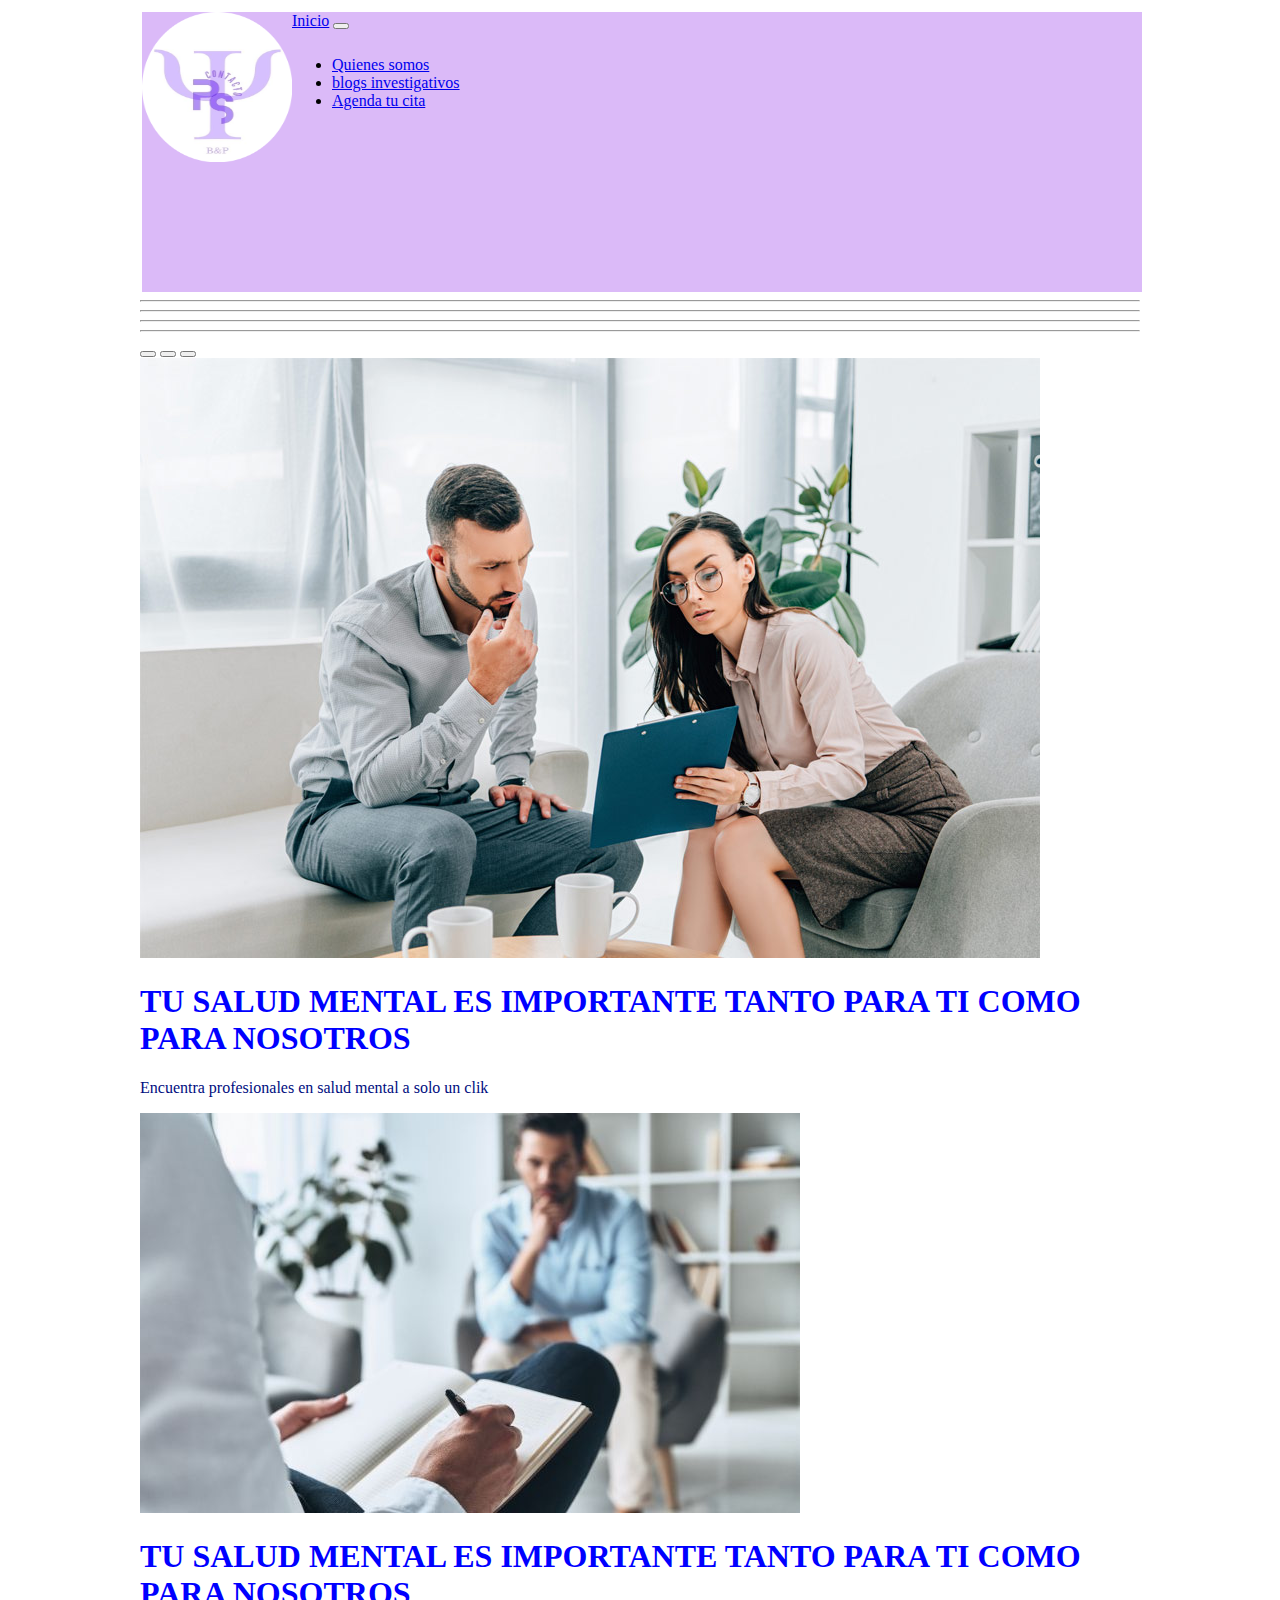
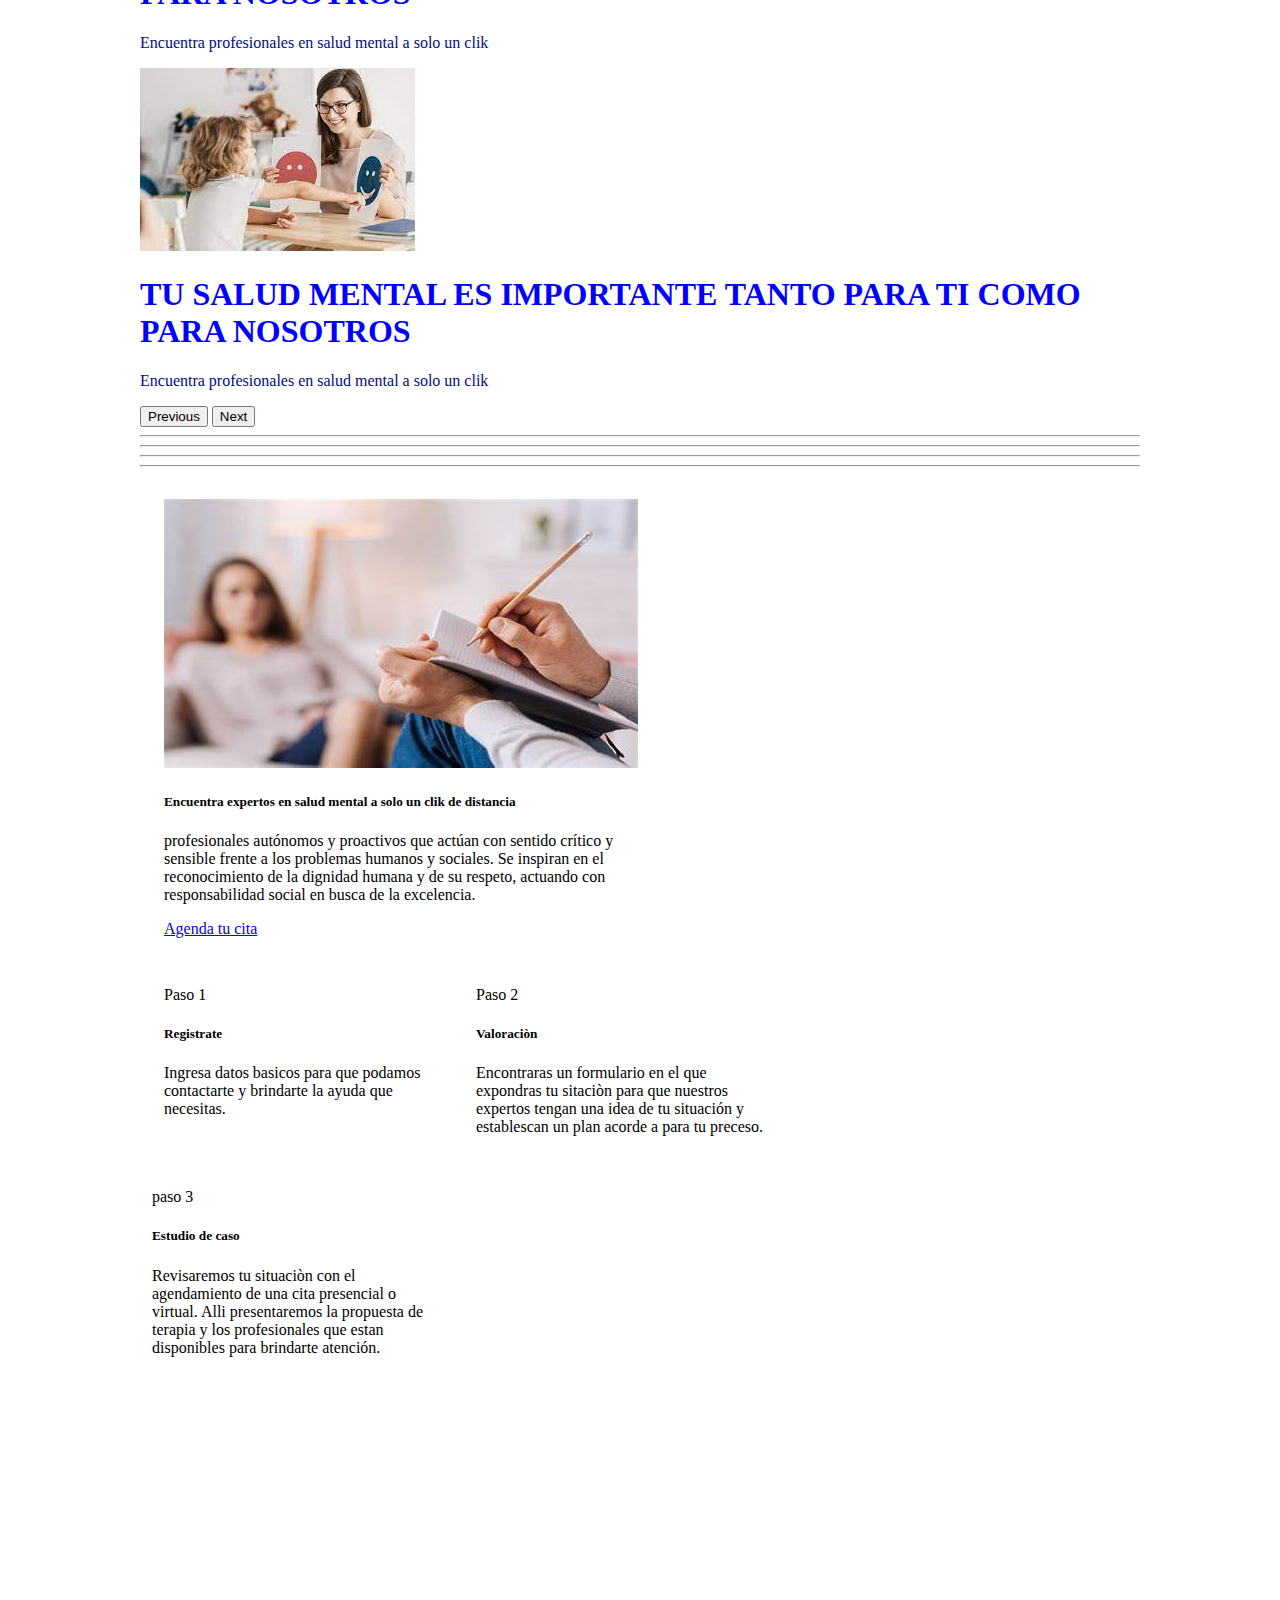
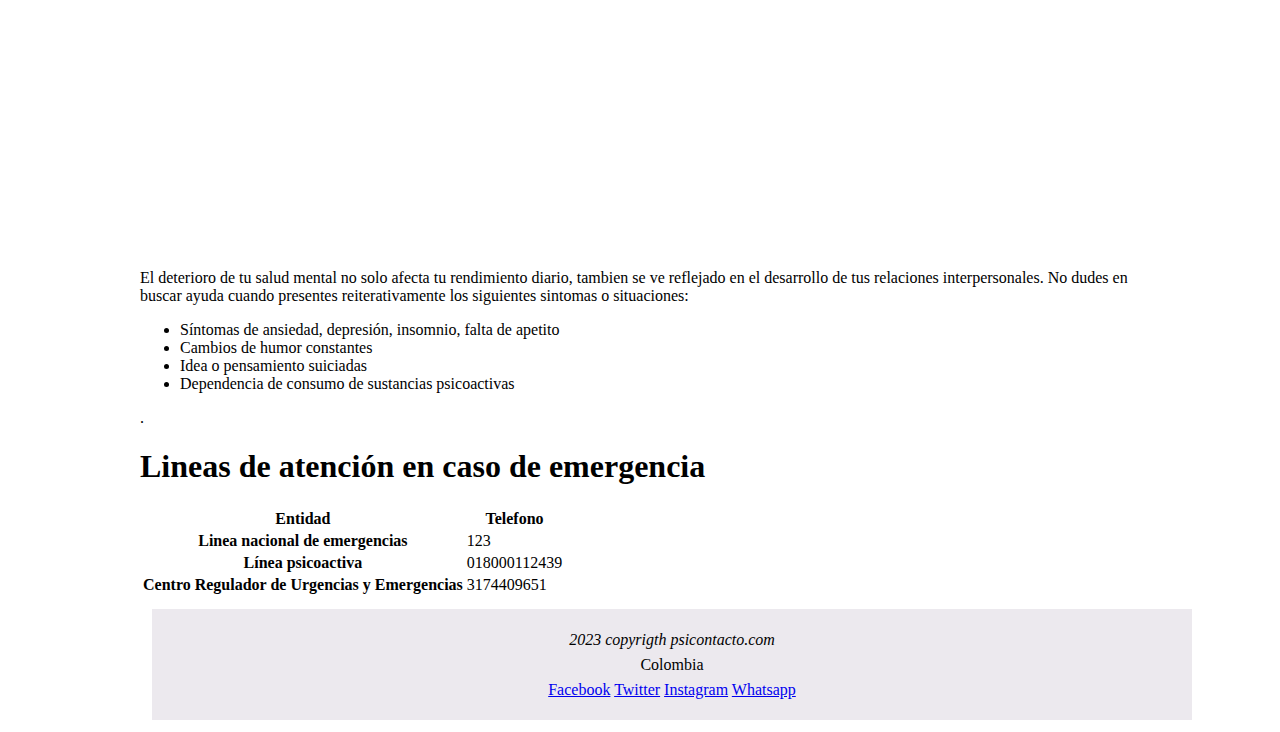
<file: index.html>
<!DOCTYPE html>
<html lang="en">

<head>
    <meta charset="UTF-8">
    <meta name="viewport" content="width=device-width, initial-scale=1.0">
    <link href="https://cdn.jsdelivr.net/npm/bootstrap@5.3.2/dist/css/bootstrap.min.css" rel="stylesheet"
        integrity="sha384-T3c6CoIi6uLrA9TneNEoa7RxnatzjcDSCmG1MXxSR1GAsXEV/Dwwykc2MPK8M2HN" crossorigin="anonymous">
    <link rel="stylesheet" href="estilos/style.css">
    <link rel="stylesheet" href="estilos/mq.css">
    <title>Psicontacto</title>
</head>
<body class="container-fluid">
    <header>
<nav class="navbar navbar-expand-lg bg-body-tertiary">
    <img class="logo" src="img/Logo-modified.png" alt="logo">
    <div class="container-fluid">
        <a class="navbar-brand" href="index.html">Inicio</a>
        <button class="navbar-toggler" type="button" data-bs-toggle="collapse" data-bs-target="#navbarNav"
            aria-controls="navbarNav" aria-expanded="false" aria-label="Toggle navigation">
            <span class="navbar-toggler-icon"></span>
        </button>
        <div class="collapse navbar-collapse" id="navbarNav">
            <ul class="navbar-nav">
                <li class="nav-item">
                    <a class="nav-link active" aria-current href="quienessomos.html">Quienes somos</a>
                </li>
                <li class="nav-item">
                    <a class="nav-link" aria-current href="blog.html">blogs investigativos</a>
                </li>

                <li class="nav-item">
                    <a class="nav-link" aria-current href="patients/add.php">Agenda tu cita</a>
                </li>
            </ul>
        </div>
    </div>
</nav>
</header>

<!-- contenido inforacion --> 
    <hr>

    <div class="text-success">
      <hr>
    </div>
    
    <hr class="border border-danger border-2 opacity-50">
    <hr class="border border-primary border-3 opacity-75">

    <div id="carouselExampleCaptions" class="carousel slide">
        <div class="carousel-indicators">
            <button type="button" data-bs-target="#carouselExampleCaptions" data-bs-slide-to="0" class="active"
                aria-current="true" aria-label="Slide 1"></button>
            <button type="button" data-bs-target="#carouselExampleCaptions" data-bs-slide-to="1"
                aria-label="Slide 2"></button>
            <button type="button" data-bs-target="#carouselExampleCaptions" data-bs-slide-to="2"
                aria-label="Slide 3"></button>
        </div>
        <div class="carousel-inner">
            <div class="carousel-item active">
                <img src="img/carrusel 1.jpeg" class="d-block w-100" alt="carrusel1">
                <div class="carousel-caption d-none d-md-block">
                    <h1>TU SALUD MENTAL ES IMPORTANTE TANTO PARA TI COMO PARA NOSOTROS</h1>
                    <p>Encuentra profesionales en salud mental a solo un clik</p>
                </div>
            </div>
            <div class="carousel-item">
                <img src="img/carrusel 2.jpeg" class="d-block w-100" alt="carrusel2">
                <div class="carousel-caption d-none d-md-block">
                    <h1>TU SALUD MENTAL ES IMPORTANTE TANTO PARA TI COMO PARA NOSOTROS</h1>
                    <p>Encuentra profesionales en salud mental a solo un clik</p>
                </div>
            </div>
            <div class="carousel-item">
                <img src="img/carrusel 3.jpeg" class="d-block w-100" alt="carousel3">
                <div class="carousel-caption d-none d-md-block">
                    <h1>TU SALUD MENTAL ES IMPORTANTE TANTO PARA TI COMO PARA NOSOTROS</h1>
                    <p>Encuentra profesionales en salud mental a solo un clik</p>

                </div>
            </div>
        </div>
        <button class="carousel-control-prev" type="button" data-bs-target="#carouselExampleCaptions"
            data-bs-slide="prev">
            <span class="carousel-control-prev-icon" aria-hidden="true"></span>
            <span class="visually-hidden">Previous</span>
        </button>
        <button class="carousel-control-next" type="button" data-bs-target="#carouselExampleCaptions"
            data-bs-slide="next">
            <span class="carousel-control-next-icon" aria-hidden="true"></span>
            <span class="visually-hidden">Next</span>
        </button>
    </div>

    <hr>

    <div class="text-success">
      <hr>
    </div>
    
    <hr class="border border-danger border-2 opacity-50">
    <hr class="border border-primary border-3 opacity-75">
    <!-- seccion 1 -->
    <div class="row">
        <div class="col-4">
            <section class="card">
                <div>
                <div class="card" style="width: 18rem;">
                    <img src="img/imagen 1.jpeg" class="card-img-top" alt="imagen1">
                    <div class="card-body">
                        <h5 class="card-title">Encuentra expertos en salud mental a solo un clik de distancia</h5>
                        <p class="card-text">profesionales autónomos y proactivos que actúan con sentido crítico y sensible
                            frente a
                            los problemas humanos y sociales. Se inspiran en el reconocimiento de la dignidad humana y de su
                            respeto, actuando con responsabilidad social en busca de la excelencia.</p>
                        <a href="./patients/add.php" class="btn btn-primary">Agenda tu cita</a>
                    </div>
                </div>
            </div>
            </section>
        </div>
        <div class="col-4">
  <!-- seccion 2 -->
  <section class="card">
    <div class="card text-bg-primary mb-3" style="max-width: 18rem;">
        <div class="card-header">Paso 1</div>
        <div class="card-body">
            <h5 class="card-title">Registrate</h5>
            <p class="card-text"> Ingresa datos basicos para que podamos contactarte y brindarte la ayuda que necesitas.</p>
        </div>
    </div>
    <div class="card text-bg-secondary mb-3" style="max-width: 18rem;">
        <div class="card-header"> Paso 2</div>
        <div class="card-body">
            <h5 class="card-title">Valoraciòn</h5>
            <p class="card-text">Encontraras un formulario en el que expondras tu sitaciòn para que nuestros expertos tengan una idea de tu situación y establescan un plan acorde a para tu preceso.</p>
        </div>
    </div>
    

        </div>

        <div class="col-4">
            <div class="card text-bg-success mb-3" style="max-width: 18rem;">
                <div class="card-header">paso 3</div>
                <div class="card-body">
                    <h5 class="card-title">Estudio de caso</h5>
                    <p class="card-text"> Revisaremos tu situaciòn con el agendamiento de una cita presencial o virtual.
                        Alli presentaremos la propuesta de terapia y los profesionales que estan disponibles para brindarte atención.
                    </p>
                </div>
            </div>
        </div>
    </div>
   

  
   
    <!-- seccion 3 -->
    <article class="container-fluid">
        <iframe width="853" height="480" src="https://www.youtube.com/embed/TK36Yj7XbUk" title="Comercial Salud Mental"
            frameborder="0"
            allow="accelerometer; autoplay; clipboard-write; encrypted-media; gyroscope; picture-in-picture; web-share"
            allowfullscreen></iframe>
    </article>
        <div class="textone" style="width: auto">
            El deterioro de tu salud mental no solo afecta tu rendimiento diario, tambien se ve reflejado
            en el desarrollo de tus relaciones interpersonales. No dudes en buscar ayuda cuando presentes
            reiterativamente los siguientes sintomas o situaciones:
            
            <ul>
                <li> Síntomas de ansiedad, depresión, insomnio, falta de apetito</li>
                <li> Cambios de humor constantes</li>
                <li> Idea o pensamiento suiciadas </li>
                <li> Dependencia de consumo de sustancias psicoactivas</li>
            </ul>
        </div>.
    

    <!-- seccion 4 -->
    <section>
        <h1>Lineas de atención en caso de emergencia</h1>
        <table class="table">
            <thead>
                <tr>
                    <th scope="col">Entidad</th>
                    <th scope="col">Telefono</th>
                </tr>
            </thead>
            <tbody>
                <tr>
                    <th scope="row">Linea nacional de emergencias</th>
                    <td>123</td>
                </tr>
                <tr>
                    <th scope="row">Línea psicoactiva</th>
                    <td>018000112439</td>
                </tr>
                <tr>
                    <th scope="row">Centro Regulador de Urgencias y Emergencias</th>
                    <td colspan="2"> 3174409651</td>
                </tr>

            </div>


        </div> 
            </body>
        </table>
    </section>
    <footer class="footer">
        <address>2023 copyrigth psicontacto.com </address>
        <div> Colombia</div>
        <div>
            <a href="#"> Facebook</a>
            <a href="#"> Twitter</a>
            <a href="#"> Instagram</a>
            <a href="#"> Whatsapp</a>
        </div>
    </footer>




    <script src="https://cdn.jsdelivr.net/npm/bootstrap@5.3.2/dist/js/bootstrap.bundle.min.js"
        integrity="sha384-C6RzsynM9kWDrMNeT87bh95OGNyZPhcTNXj1NW7RuBCsyN/o0jlpcV8Qyq46cDfL"
        crossorigin="anonymous"></script>
</body>
</header>
</html>
</file>
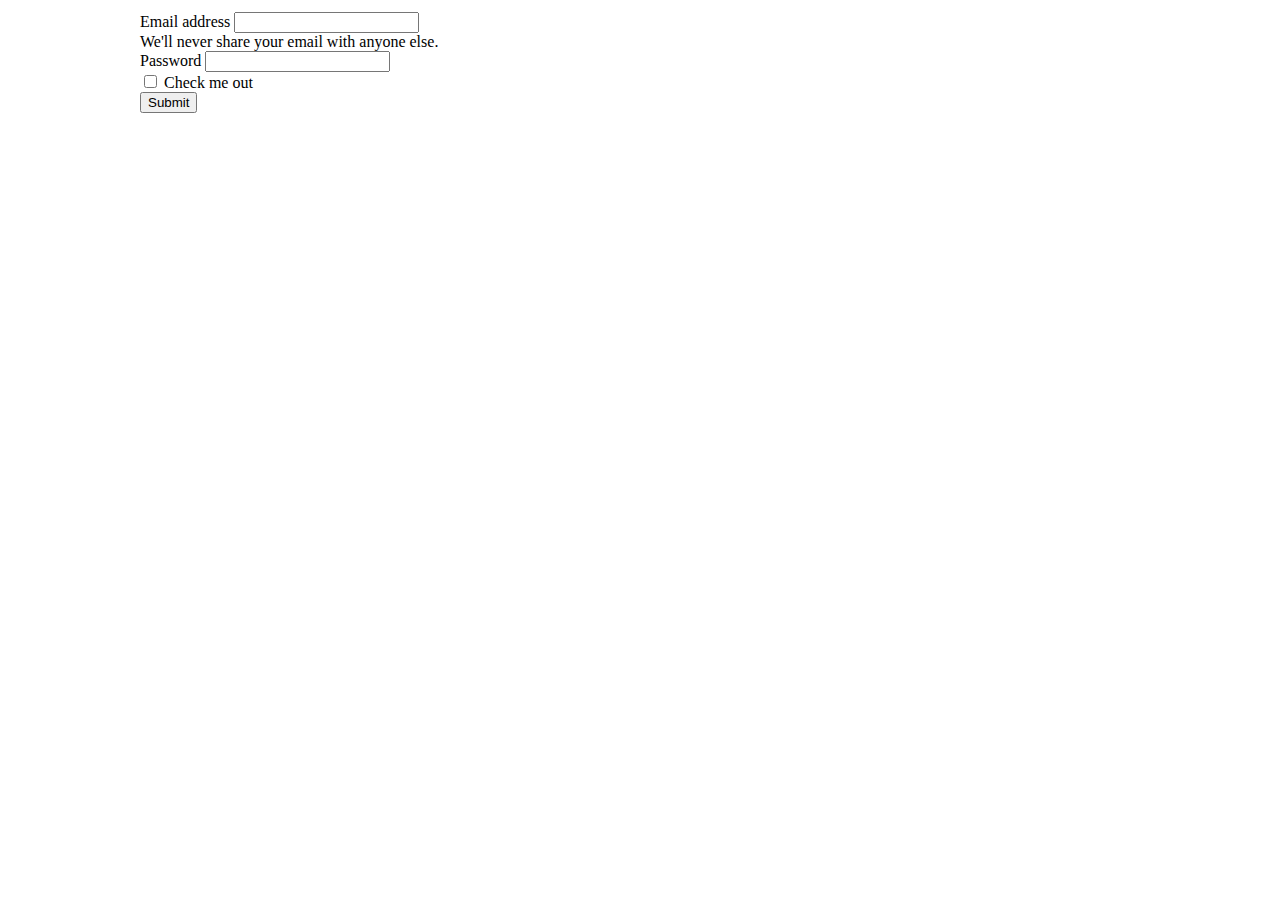
<file: admi.html>
<!DOCTYPE html>
<html lang="en">
<head>
    <meta charset="UTF-8">
    <meta name="viewport" content="width=device-width, initial-scale=1.0">
    <link href="https://cdn.jsdelivr.net/npm/bootstrap@5.3.2/dist/css/bootstrap.min.css" rel="stylesheet"
        integrity="sha384-T3c6CoIi6uLrA9TneNEoa7RxnatzjcDSCmG1MXxSR1GAsXEV/Dwwykc2MPK8M2HN" crossorigin="anonymous">
    <link rel="stylesheet" href="estilos/style.css">
    <link rel="stylesheet" href="estilos/mq.css">
    <title>Document</title>
</head>
<body>
    <form action="./patients/index.php">
        <div class="mb-3">
          <label for="exampleInputEmail1" class="form-label">Email address</label>
          <input type="email" class="form-control" id="exampleInputEmail1" aria-describedby="emailHelp">
          <div id="emailHelp" class="form-text">We'll never share your email with anyone else.</div>
        </div>
        <div class="mb-3">
          <label for="exampleInputPassword1" class="form-label">Password</label>
          <input type="password" class="form-control" id="exampleInputPassword1">
        </div>
        <div class="mb-3 form-check">
          <input type="checkbox" class="form-check-input" id="exampleCheck1">
          <label class="form-check-label" for="exampleCheck1">Check me out</label>
        </div>
        <button type="submit" class="btn btn-primary">Submit</button>
      </form>
</body>
</html>
</file>
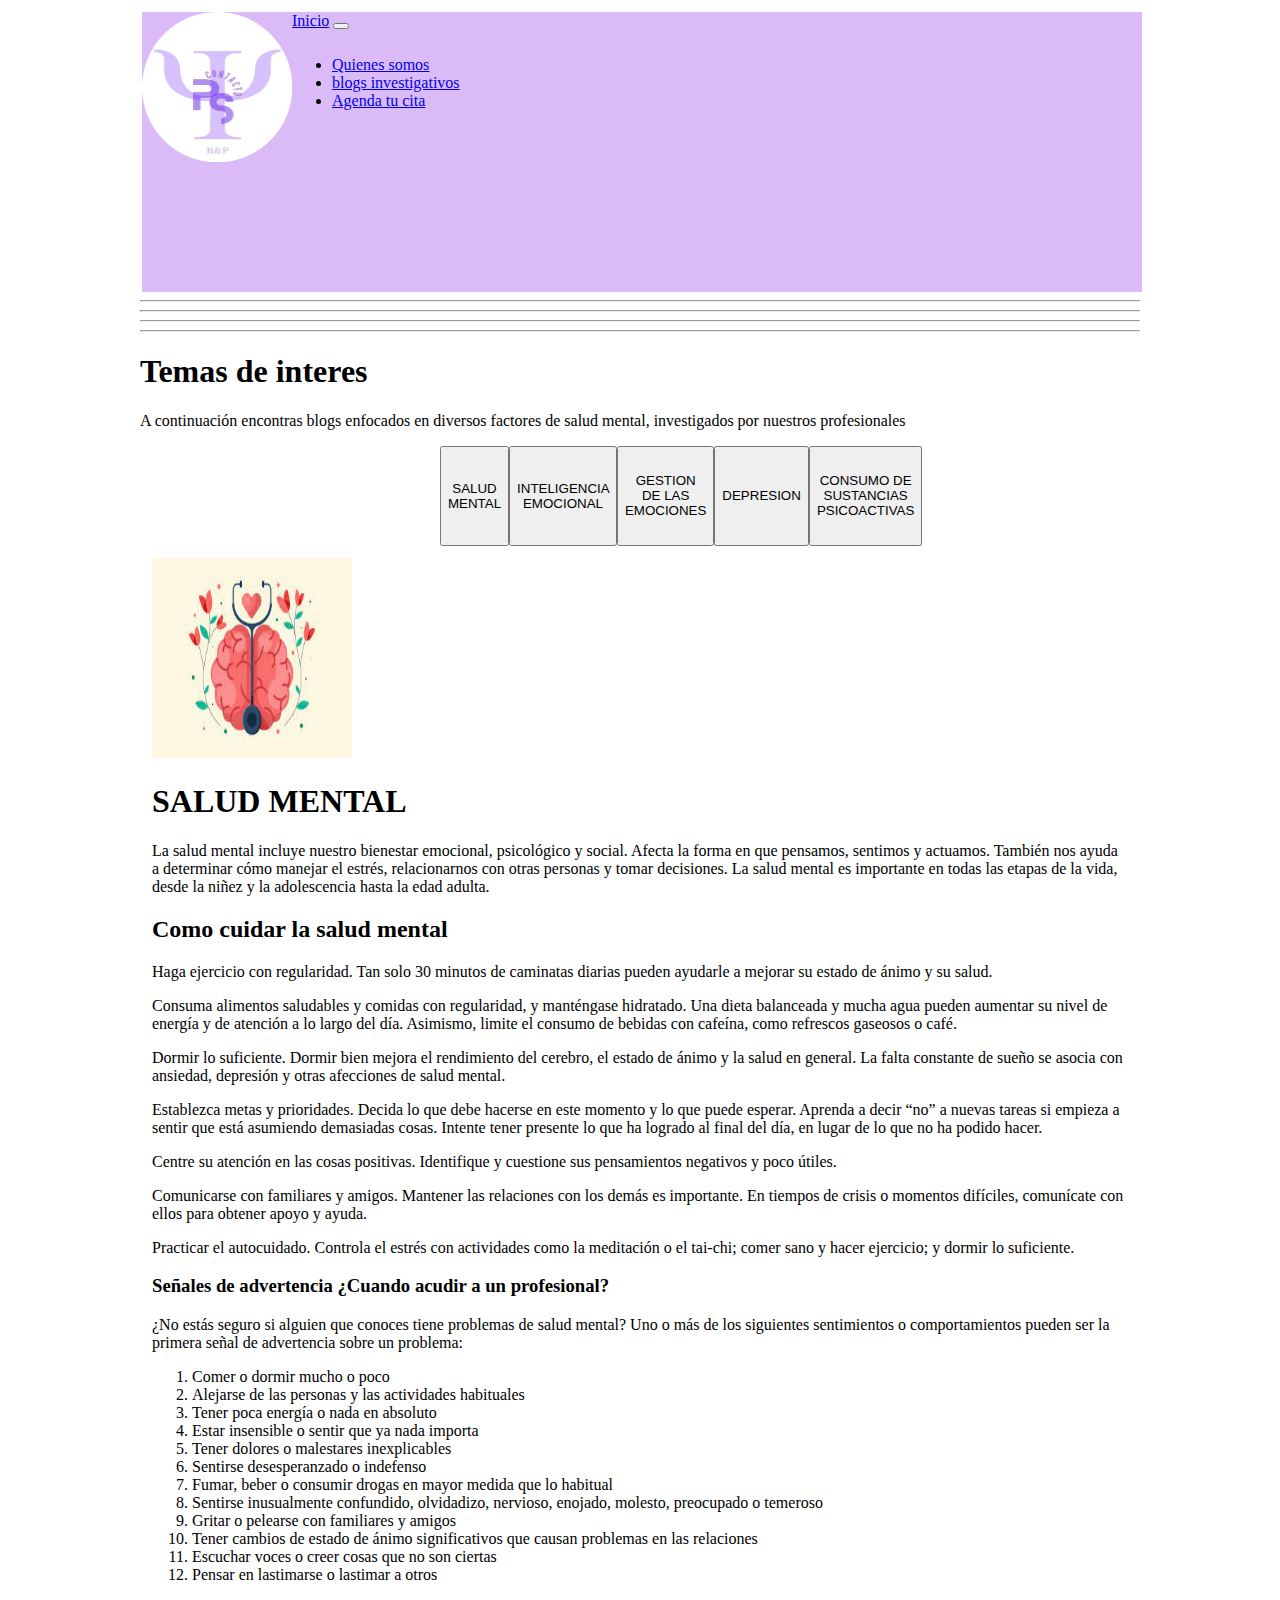
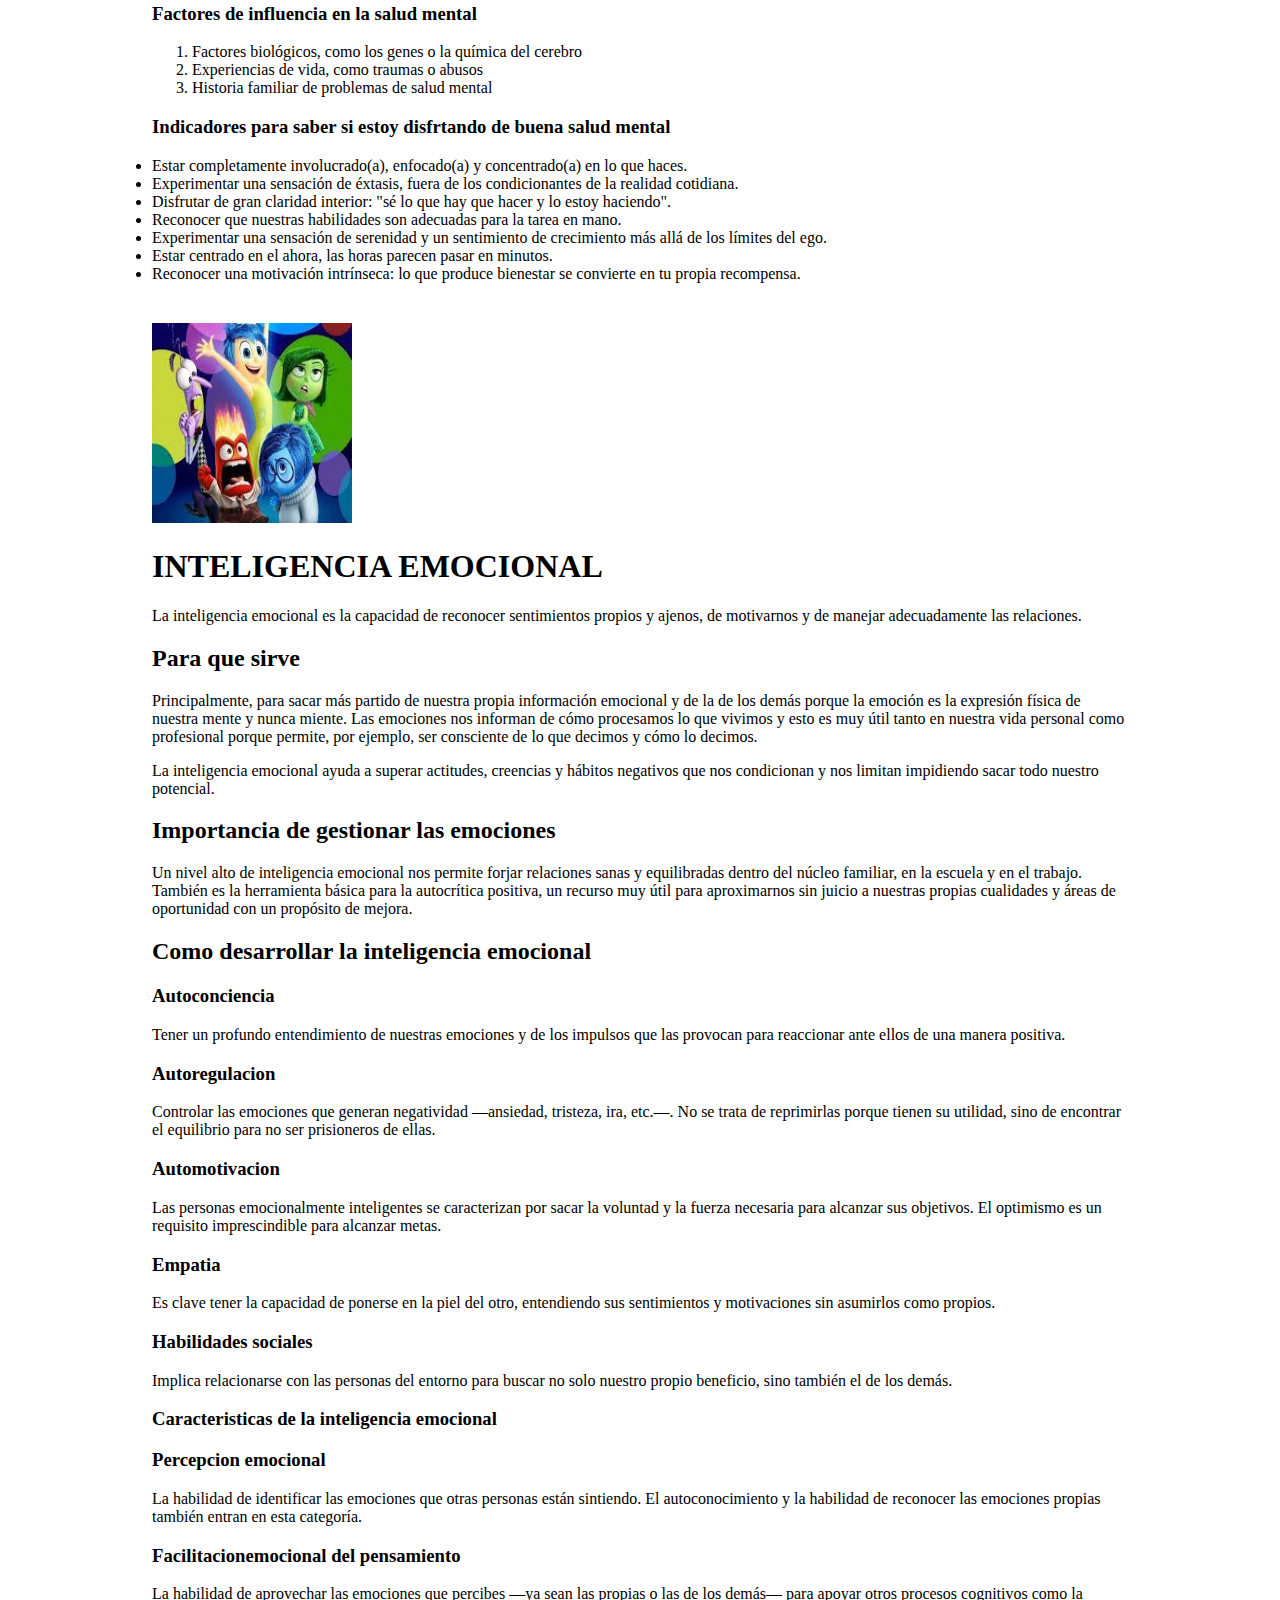
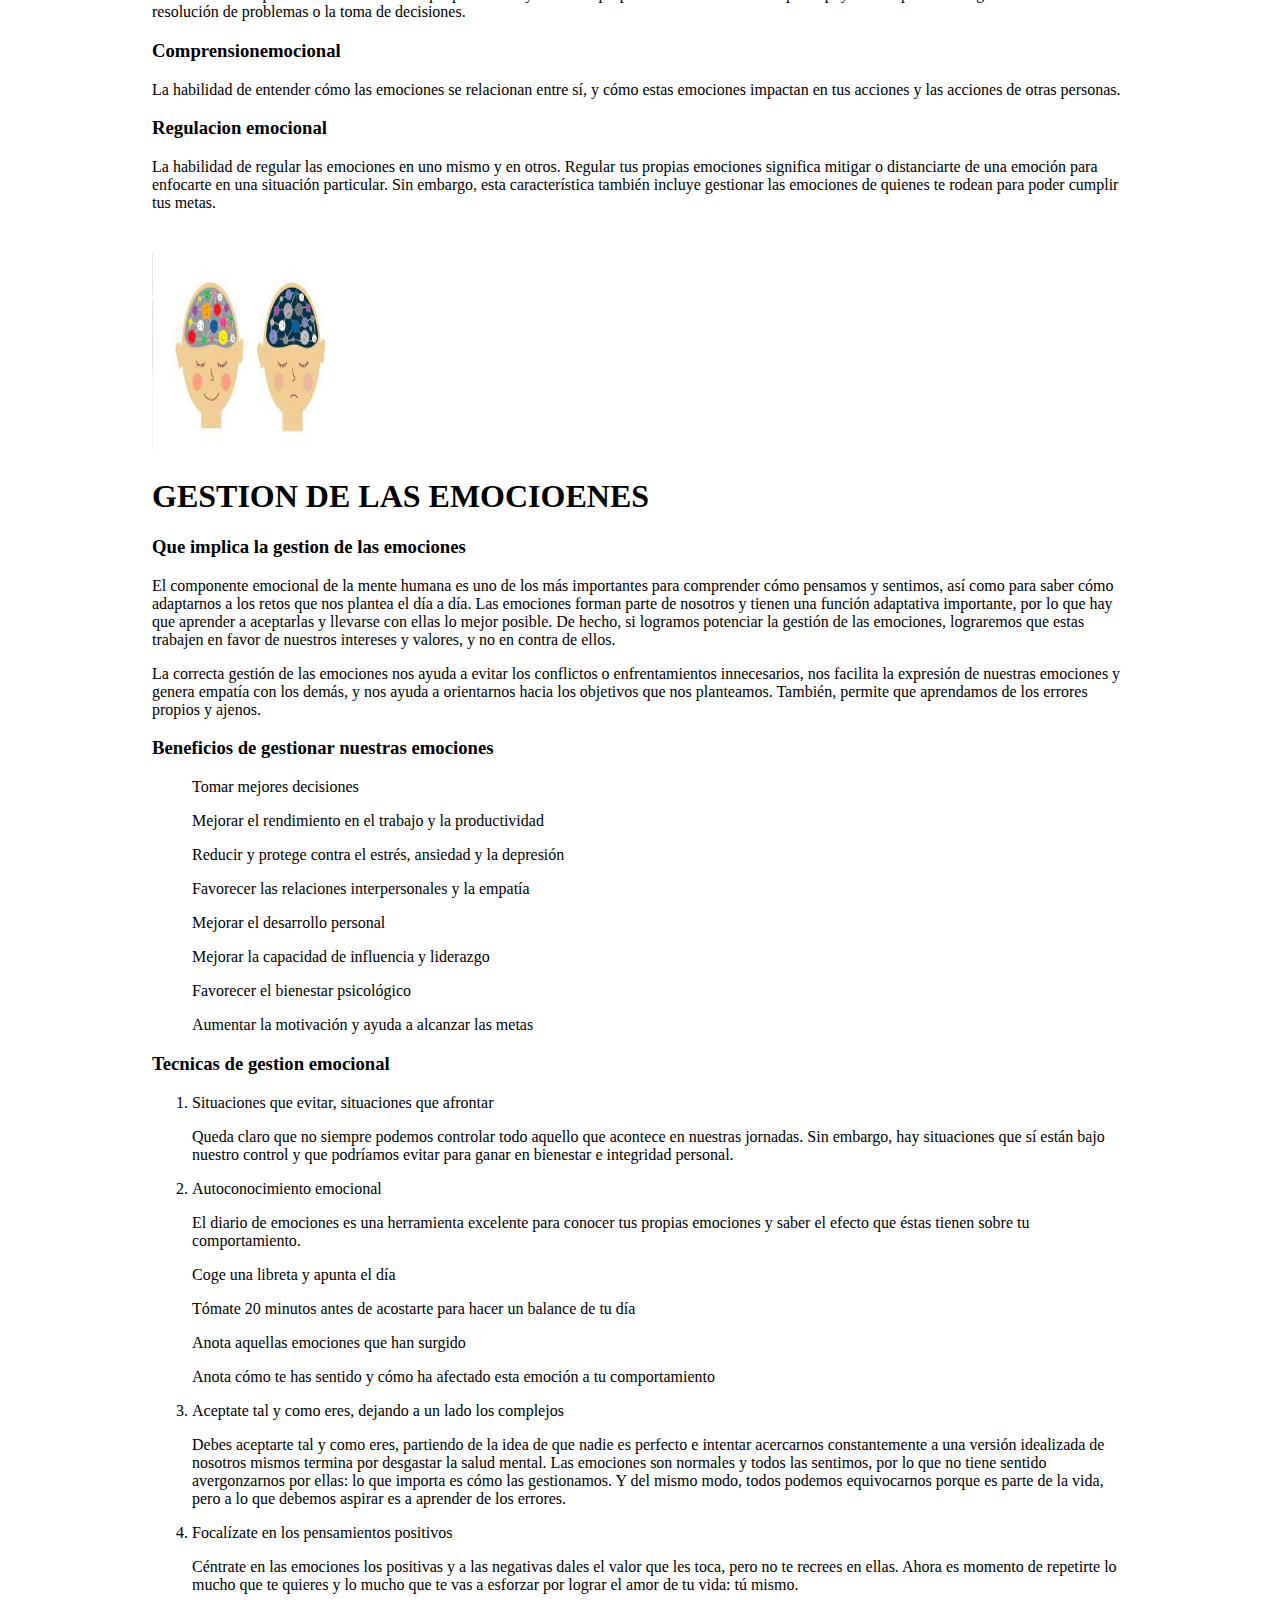
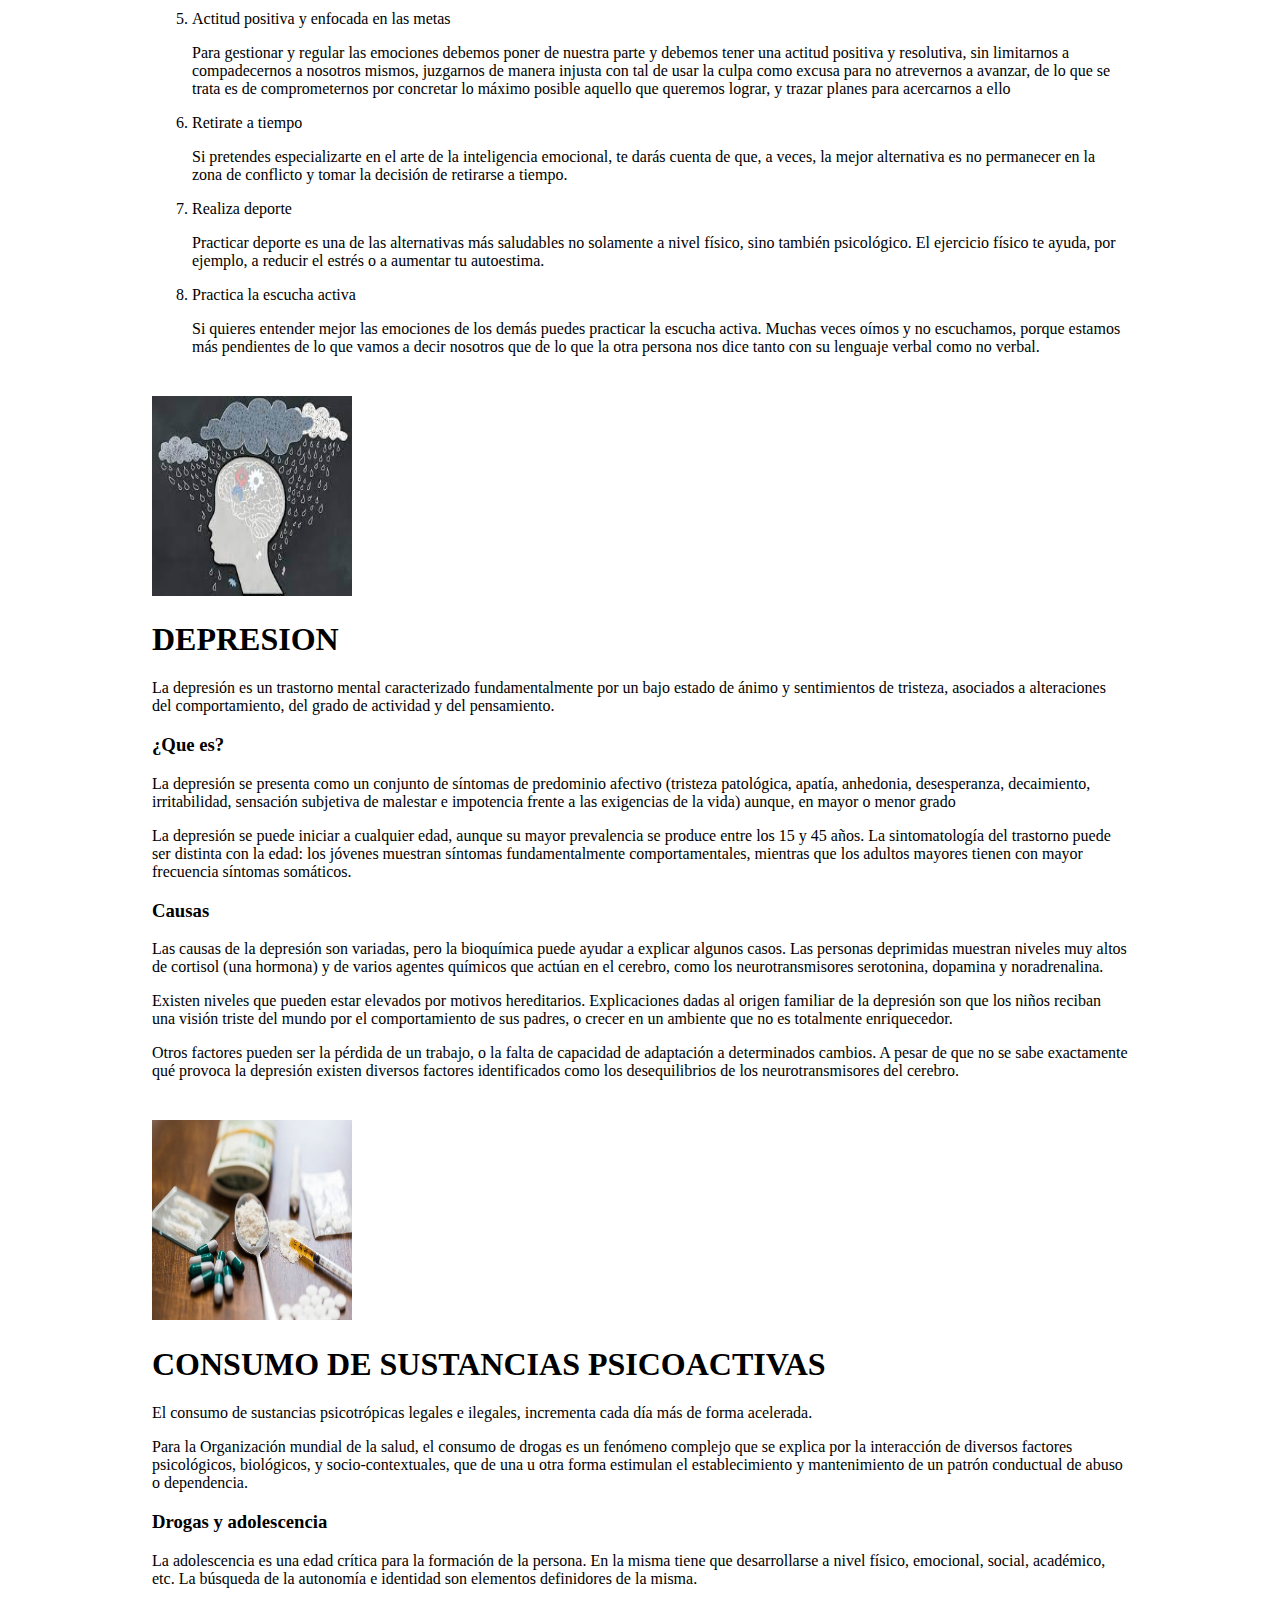
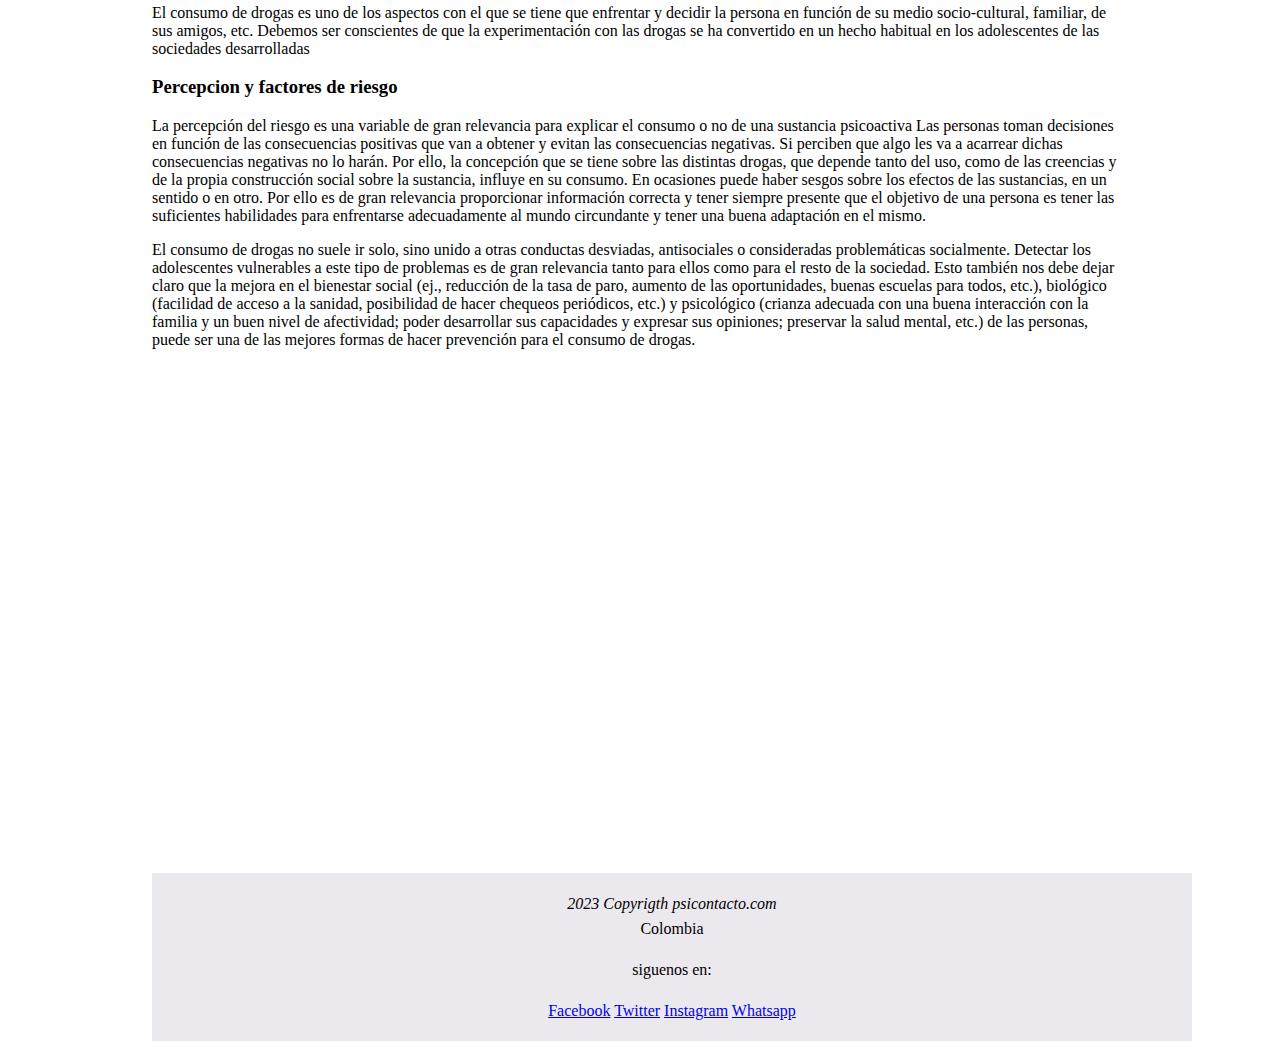
<file: blog.html>
<!DOCTYPE html>
<html lang="en">

<head>
    <meta charset="UTF-8">
    <meta name="viewport" content="width=device-width, initial-scale=1.0">
    <link href="https://cdn.jsdelivr.net/npm/bootstrap@5.3.2/dist/css/bootstrap.min.css" rel="stylesheet"
        integrity="sha384-T3c6CoIi6uLrA9TneNEoa7RxnatzjcDSCmG1MXxSR1GAsXEV/Dwwykc2MPK8M2HN" crossorigin="anonymous">
    <link rel="stylesheet" href="estilos/style.css">
    <link rel="stylesheet" href="estilos/mq.css">
    <title>Psicontacto</title>

</head>
<nav class="navbar navbar-expand-lg bg-body-tertiary">
    <img class="logo" src="img/Logo-modified.png" alt="logo">
    <div class="container-fluid">
        <a class="navbar-brand" href="index.html">Inicio</a>
        <button class="navbar-toggler" type="button" data-bs-toggle="collapse" data-bs-target="#navbarNav"
            aria-controls="navbarNav" aria-expanded="false" aria-label="Toggle navigation">
            <span class="navbar-toggler-icon"></span>
        </button>
        <div class="collapse navbar-collapse" id="navbarNav">
            <ul class="navbar-nav">
                <li class="nav-item">
                    <a class="nav-link active" aria-current="" href="quienessomos.html">Quienes somos</a>
                </li>
                <li class="nav-item">
                    <a class="nav-link" aria-current href="blog.html">blogs investigativos</a>
                </li>
                <li class="nav-item">
                    <a class="nav-link" aria-current href="./patients/add.php">Agenda tu cita</a>
                </li>

            </ul>
        </div>
    </div>
</nav>

<body>

    <hr>

    <div class="text-success">
        <hr>
    </div>

    <hr class="border border-danger border-2 opacity-50">
    <hr class="border border-primary border-3 opacity-75">

    <!-- contenido -->


    <h1 class="titulo">Temas de interes</h1>

    <p>A continuación encontras blogs enfocados en diversos factores de salud mental, investigados por nuestros profesionales</p>

    <div>
        <section class="botones">
            <button type="button" class="btn btn-danger">SALUD MENTAL</button>
            <button type="button" class="btn btn-secondary">INTELIGENCIA EMOCIONAL</button>
            <button type="button" class="btn btn-warning">GESTION DE LAS EMOCIONES</button>
            <button type="button" class="btn btn-info">DEPRESION</button>
            <button type="button" class="btn btn-primary">CONSUMO DE SUSTANCIAS PSICOACTIVAS</button>
    </div>

    <div>
        <article>
            <div class="card text-bg-primary mb-3" style="max-width: 1320px;">
                <img src="img/laSaludMental.jpeg" width="200px" height="200px" alt="">
                <div class="card-header">
                    <h1>SALUD MENTAL</h1>
                </div>
                <div class="card-body">
                    <p class="card-text">
                    <p>La salud mental incluye nuestro bienestar emocional, psicológico y social. Afecta la forma en que
                        pensamos,
                        sentimos y actuamos. También nos ayuda a determinar cómo manejar el estrés, relacionarnos con
                        otras personas
                        y tomar decisiones. La salud mental es importante en todas las etapas de la vida, desde la niñez
                        y la
                        adolescencia hasta la edad
                        adulta.</p>
                    <h2>Como cuidar la salud mental</h2>
                    <p>Haga ejercicio con regularidad. Tan solo 30 minutos de caminatas diarias pueden ayudarle a
                        mejorar su estado
                        de ánimo y su salud.</p>

                    <p>Consuma alimentos saludables y comidas con regularidad, y manténgase hidratado. Una dieta
                        balanceada y mucha
                        agua pueden aumentar su nivel de energía y de atención a lo largo del día. Asimismo, limite el
                        consumo de
                        bebidas con cafeína, como refrescos gaseosos o café.</p>

                    <p>Dormir lo suficiente. Dormir bien mejora el rendimiento del cerebro, el estado de ánimo y la
                        salud en
                        general. La falta constante de sueño se asocia con ansiedad, depresión y otras afecciones de
                        salud mental.
                    </p>

                    <P>Establezca metas y prioridades. Decida lo que debe hacerse en este momento y lo que puede
                        esperar. Aprenda a
                        decir “no” a nuevas tareas si empieza a sentir que está asumiendo demasiadas cosas. Intente
                        tener presente
                        lo que ha logrado al final del día, en lugar de lo que no ha podido hacer.</P>

                    <p>Centre su atención en las cosas positivas. Identifique y cuestione sus pensamientos negativos y
                        poco útiles.
                    </p>

                    <p>Comunicarse con familiares y amigos. Mantener las relaciones con los demás es importante. En
                        tiempos de
                        crisis o momentos difíciles, comunícate con ellos para obtener apoyo y ayuda.</p>

                    <P>Practicar el autocuidado. Controla el estrés con actividades como la meditación o el tai-chi;
                        comer sano y
                        hacer ejercicio; y dormir lo suficiente.</P>

                    <H3>Señales de advertencia ¿Cuando acudir a un profesional?</H3>
                    <p>¿No estás seguro si alguien que conoces tiene problemas de salud mental? Uno o más de los
                        siguientes
                        sentimientos o comportamientos pueden ser la primera señal de advertencia sobre un problema:</p>

                    <ol>
                        <li>Comer o dormir mucho o poco</li>
                        <li>Alejarse de las personas y las actividades habituales</li>
                        <li>Tener poca energía o nada en absoluto</li>
                        <li>Estar insensible o sentir que ya nada importa</li>
                        <li>Tener dolores o malestares inexplicables</li>
                        <li>Sentirse desesperanzado o indefenso</li>
                        <li>Fumar, beber o consumir drogas en mayor medida que lo habitual</li>
                        <li>Sentirse inusualmente confundido, olvidadizo, nervioso, enojado, molesto, preocupado o
                            temeroso</li>
                        <li>Gritar o pelearse con familiares y amigos</li>
                        <li>Tener cambios de estado de ánimo significativos que causan problemas en las relaciones</li>
                        <li>Escuchar voces o creer cosas que no son ciertas</li>
                        <li>Pensar en lastimarse o lastimar a otros</li>
                    </ol>

                    <h3>Factores de influencia en la salud mental</h3>
                    <ol>
                        <li>Factores biológicos, como los genes o la química del cerebro</li>
                        <li>Experiencias de vida, como traumas o abusos</li>
                        <li>Historia familiar de problemas de salud mental</li>
                    </ol>

                    <H3>Indicadores para saber si estoy disfrtando de buena salud mental</H3>
                    <li>Estar completamente involucrado(a), enfocado(a) y concentrado(a) en lo que haces.</li>
                    <li>Experimentar una sensación de éxtasis, fuera de los condicionantes de la realidad cotidiana.
                    </li>
                    <li>Disfrutar de gran claridad interior: "sé lo que hay que hacer y lo estoy haciendo".</li>
                    <li>Reconocer que nuestras habilidades son adecuadas para la tarea en mano.</li>
                    <li>Experimentar una sensación de serenidad y un sentimiento de crecimiento más allá de los límites
                        del ego.
                    </li>
                    <li>Estar centrado en el ahora, las horas parecen pasar en minutos.</li>
                    <li>Reconocer una motivación intrínseca: lo que produce bienestar se convierte en tu propia
                        recompensa.</li>
                    </p>
                </div>
            </div>

        </article>
    </div>


    <div>
        <article>
            <div class="card text-bg-primary mb-3" style="max-width: 1320px;">
                <img src="img/inteligenciaEmocional.jpeg"width="200px" height="200px" alt="">
                <div class="card-header">
                    <h1>INTELIGENCIA EMOCIONAL</h1>
                </div>
                <div class="card-body">
                    <p class="card-text">
                    <p>La inteligencia emocional es la capacidad de reconocer sentimientos propios y ajenos, de
                        motivarnos y de
                        manejar adecuadamente las relaciones.</p>
                    <h2>Para que sirve</h2>
                    <p>Principalmente, para sacar más partido de nuestra propia información emocional y de la de los
                        demás porque la
                        emoción es la expresión física de nuestra mente y nunca miente. Las emociones nos informan de
                        cómo
                        procesamos lo que vivimos y esto es muy útil tanto en nuestra vida personal como profesional
                        porque permite,
                        por ejemplo, ser consciente de lo que decimos y cómo lo decimos.</p>

                    <p>La inteligencia emocional ayuda a superar actitudes, creencias y hábitos negativos que nos
                        condicionan y nos
                        limitan impidiendo sacar todo nuestro potencial.</p>

                    <H2>Importancia de gestionar las emociones</H2>
                    <p>Un nivel alto de inteligencia emocional nos permite forjar relaciones sanas y equilibradas dentro
                        del núcleo
                        familiar, en la escuela y en el trabajo. También es la herramienta básica para la autocrítica
                        positiva, un
                        recurso muy útil para aproximarnos sin juicio a nuestras propias cualidades y áreas de
                        oportunidad con un
                        propósito de mejora.</p>

                    <h2>Como desarrollar la inteligencia emocional</h2>
                    <h3>Autoconciencia</h3>
                    <p>Tener un profundo entendimiento de nuestras emociones y de los impulsos que las provocan para
                        reaccionar ante
                        ellos de una manera positiva.</p>

                    <h3>Autoregulacion</h3>
                    <p>Controlar las emociones que generan negatividad —ansiedad, tristeza, ira, etc.—. No se trata de
                        reprimirlas
                        porque tienen su utilidad, sino de encontrar el equilibrio para no ser prisioneros de ellas.</p>

                    <h3>Automotivacion</h3>
                    <p>Las personas emocionalmente inteligentes se caracterizan por sacar la voluntad y la fuerza
                        necesaria para
                        alcanzar sus objetivos. El optimismo es un requisito imprescindible para alcanzar metas.</p>

                    <h3>Empatia</h3>
                    <p>Es clave tener la capacidad de ponerse en la piel del otro, entendiendo sus sentimientos y
                        motivaciones sin
                        asumirlos como propios.</p>

                    <h3>Habilidades sociales</h3>
                    <p>Implica relacionarse con las personas del entorno para buscar no solo nuestro propio beneficio,
                        sino también
                        el de los demás.</p>

                    <h3>Caracteristicas de la inteligencia emocional</h3>
                    <h3>Percepcion emocional</h3>
                    <p>La habilidad de identificar las emociones que otras personas están sintiendo. El autoconocimiento
                        y la
                        habilidad de reconocer las emociones propias también entran en esta categoría. </p>
                    <h3>Facilitacionemocional del pensamiento</h3>
                    <p>La habilidad de aprovechar las emociones que percibes —ya sean las propias o las de los demás—
                        para apoyar
                        otros procesos cognitivos como la resolución de problemas o la toma de decisiones.</p>

                    <h3>Comprensionemocional</h3>
                    <p>La habilidad de entender cómo las emociones se relacionan entre sí, y cómo estas emociones
                        impactan en tus
                        acciones y las acciones de otras personas.</p>

                    <h3>Regulacion emocional</h3>
                    <p>La habilidad de regular las emociones en uno mismo y en otros. Regular tus propias emociones
                        significa
                        mitigar o distanciarte de una emoción para enfocarte en una situación particular. Sin embargo,
                        esta
                        característica también incluye gestionar las emociones de quienes te rodean para poder cumplir
                        tus metas.
                    </p>
                </div>
            </div>

        </article>
    </div>


    <div>
        <article>
            <div class="card text-bg-primary mb-3" style="max-width: 1320px;">
                <img src="img/gestionDeEmociones.jpeg" width="200px" height="200px"alt="">
                <div class="card-header">
                    <h1>GESTION DE LAS EMOCIOENES</h1>
                </div>
                <div class="card-body">
                    <p class="card-text">
                    <h3>Que implica la gestion de las emociones</h3>
                    <p>El componente emocional de la mente humana es uno de los más importantes para comprender cómo
                        pensamos y
                        sentimos, así como para saber cómo adaptarnos a los retos que nos plantea el día a día. Las
                        emociones forman
                        parte de nosotros y tienen una función adaptativa importante, por lo que hay que aprender a
                        aceptarlas y
                        llevarse con ellas lo mejor posible. De hecho, si logramos potenciar la gestión de las
                        emociones, lograremos
                        que estas trabajen en favor de nuestros intereses y valores, y no en contra de ellos.</p>

                    <p>La correcta gestión de las emociones nos ayuda a evitar los conflictos o enfrentamientos
                        innecesarios, nos
                        facilita la expresión de nuestras emociones y genera empatía con los demás, y nos ayuda a
                        orientarnos hacia
                        los objetivos que nos planteamos. También, permite que aprendamos de los errores propios y
                        ajenos.</p>

                    <h3>Beneficios de gestionar nuestras emociones</h3>

                    <ol>
                        <p>Tomar mejores decisiones</p>
                        <p>Mejorar el rendimiento en el trabajo y la productividad</p>
                        <p>Reducir y protege contra el estrés, ansiedad y la depresión</p>
                        <p>Favorecer las relaciones interpersonales y la empatía</p>
                        <p>Mejorar el desarrollo personal</p>
                        <p>Mejorar la capacidad de influencia y liderazgo</p>
                        <p>Favorecer el bienestar psicológico</p>
                        <p>Aumentar la motivación y ayuda a alcanzar las metas</p>
                    </ol>

                    <h3>Tecnicas de gestion emocional</h3>
                    <div>
                        <ol>
                            <li>Situaciones que evitar, situaciones que afrontar</li>
                            <P>Queda claro que no siempre podemos controlar todo aquello que acontece en nuestras
                                jornadas. Sin
                                embargo, hay situaciones que sí están bajo nuestro control y que podríamos evitar para
                                ganar en
                                bienestar e integridad personal.</P>

                            <li>Autoconocimiento emocional</li>
                            <p>El diario de emociones es una herramienta excelente para conocer tus propias emociones y
                                saber el
                                efecto que éstas tienen sobre tu comportamiento. </p>

                            <p>Coge una libreta y apunta el día</p>
                            <p>Tómate 20 minutos antes de acostarte para hacer un balance de tu día</p>
                            <p>Anota aquellas emociones que han surgido</p>
                            <p>Anota cómo te has sentido y cómo ha afectado esta emoción a tu comportamiento</p>

                            <li>Aceptate tal y como eres, dejando a un lado los complejos</li>
                            <p>Debes aceptarte tal y como eres, partiendo de la idea de que nadie es perfecto e intentar
                                acercarnos
                                constantemente a una versión idealizada de nosotros mismos termina por desgastar la
                                salud mental.
                                Las emociones son normales y todos las sentimos, por lo que no tiene sentido
                                avergonzarnos por
                                ellas: lo que importa es cómo las gestionamos. Y del mismo modo, todos podemos
                                equivocarnos porque
                                es parte de la vida, pero a lo que debemos aspirar es a aprender de los errores.</p>

                            <li>Focalízate en los pensamientos positivos</li>
                            <p> Céntrate en las emociones los positivas y a las negativas dales el valor que les toca,
                                pero no te
                                recrees en ellas. Ahora es momento de repetirte lo mucho que te quieres y lo mucho que
                                te vas a
                                esforzar por lograr el amor de tu vida: tú mismo.</p>

                            <li>Actitud positiva y enfocada en las metas</li>
                            <p>Para gestionar y regular las emociones debemos poner de nuestra parte y debemos tener una
                                actitud
                                positiva y resolutiva, sin limitarnos a compadecernos a nosotros mismos, juzgarnos de
                                manera injusta
                                con tal de usar la culpa como excusa para no atrevernos a avanzar, de lo que se trata es
                                de
                                comprometernos por concretar lo máximo posible aquello que queremos lograr, y trazar
                                planes para
                                acercarnos a ello</p>

                            <li>Retirate a tiempo</li>
                            <p>Si pretendes especializarte en el arte de la inteligencia emocional, te darás cuenta de
                                que, a veces,
                                la mejor alternativa es no permanecer en la zona de conflicto y tomar la decisión de
                                retirarse a
                                tiempo. </p>

                            <li>Realiza deporte</li>
                            <p>Practicar deporte es una de las alternativas más saludables no solamente a nivel físico,
                                sino también
                                psicológico. El ejercicio físico te ayuda, por ejemplo, a reducir el estrés o a aumentar
                                tu
                                autoestima.</p>

                            <li>Practica la escucha activa</li>
                            <p>Si quieres entender mejor las emociones de los demás puedes practicar la escucha activa.
                                Muchas veces
                                oímos y no escuchamos, porque estamos más pendientes de lo que vamos a decir nosotros
                                que de lo que
                                la otra persona nos dice tanto con su lenguaje verbal como no verbal. </p>
                    </div>
                </div>

        </article>
    </div>

    <div>
        <article>
            <div class="card text-bg-primary mb-3" style="max-width: 1320px;" >
                <img src="img/depresion.jpeg"width="200px" height="200px" alt="">
                <div class="card-header">
                    <h1>DEPRESION</h1>
                </div>
                <div class="card-body">
                    <p class="card-text">
                    <p>La depresión es un trastorno mental caracterizado fundamentalmente por un bajo estado de ánimo y
                        sentimientos
                        de tristeza, asociados a alteraciones del comportamiento, del grado de actividad y del
                        pensamiento.</p>

                    <h3>¿Que es?</h3>
                    <p>La depresión se presenta como un conjunto de síntomas de predominio afectivo (tristeza
                        patológica, apatía,
                        anhedonia, desesperanza, decaimiento, irritabilidad, sensación subjetiva de malestar e
                        impotencia frente a
                        las exigencias de la vida) aunque, en mayor o menor grado</p>

                    <p>La depresión se puede iniciar a cualquier edad, aunque su mayor prevalencia se produce entre los
                        15 y 45
                        años. La sintomatología del trastorno puede ser distinta con la edad: los jóvenes muestran
                        síntomas
                        fundamentalmente comportamentales, mientras que los adultos mayores tienen con mayor frecuencia
                        síntomas
                        somáticos.</p>

                    <H3>Causas</H3>

                    <p>Las causas de la depresión son variadas, pero la bioquímica puede ayudar a explicar algunos
                        casos. Las
                        personas deprimidas muestran niveles muy altos de cortisol (una hormona) y de varios agentes
                        químicos que
                        actúan en el cerebro, como los neurotransmisores serotonina, dopamina y noradrenalina.</p>

                    <p>Existen niveles que pueden estar elevados por motivos hereditarios. Explicaciones dadas al origen
                        familiar de
                        la
                        depresión son que los niños reciban una visión triste del mundo por el comportamiento de sus
                        padres, o
                        crecer en un ambiente que no es totalmente enriquecedor.</p>

                    <p>Otros factores pueden ser la pérdida de un trabajo, o la falta de capacidad de adaptación a
                        determinados
                        cambios. A pesar de que no se sabe exactamente qué provoca la depresión existen diversos
                        factores
                        identificados como los desequilibrios de los neurotransmisores del cerebro.</p>
                </div>
            </div>

        </article>
    </div>


    <div>
        <article>
            <div class="card text-bg-primary mb-3" style="max-width: 1320px;">
                <img src="img/consumo desustancias.jpeg"width="200px" height="200px" alt="">
                <div class="card-header">
                    <h1>CONSUMO DE SUSTANCIAS PSICOACTIVAS</h1>
                </div>
                <div class="card-body">
                    <p class="card-text">
                        El consumo de sustancias psicotrópicas legales e ilegales, incrementa cada día más de forma
                        acelerada.</p>
                    <p> Para la Organización mundial de la salud, el consumo de drogas es un fenómeno complejo que se
                        explica por la
                        interacción de
                        diversos factores psicológicos, biológicos, y socio-contextuales, que de una u otra forma
                        estimulan el
                        establecimiento y mantenimiento de un patrón conductual de
                        abuso o dependencia. </p>

                    <h3>Drogas y adolescencia</h3>
                    <p>La adolescencia es una edad crítica para la formación de la persona. En la misma tiene que
                        desarrollarse a
                        nivel físico, emocional, social, académico, etc. La búsqueda de la autonomía e identidad son
                        elementos
                        definidores de la misma.</p>
                    <p> El consumo de drogas es uno de los aspectos con el que se tiene que enfrentar y decidir la
                        persona en
                        función de su medio socio-cultural, familiar, de sus amigos, etc. Debemos ser conscientes de que
                        la
                        experimentación con las drogas se ha convertido en un hecho habitual en los adolescentes de las
                        sociedades
                        desarrolladas</p>

                    <h3>Percepcion y factores de riesgo</h3>
                    <p>La percepción del riesgo es una variable de gran relevancia para explicar el consumo o no de una
                        sustancia
                        psicoactiva Las personas toman decisiones en función de las consecuencias positivas que van a
                        obtener y
                        evitan las consecuencias negativas. Si perciben que algo les va a acarrear dichas consecuencias
                        negativas no
                        lo harán. Por ello, la concepción que se tiene sobre las distintas drogas, que depende tanto del
                        uso, como
                        de las creencias y de la propia construcción social sobre la sustancia, influye en su consumo.
                        En ocasiones
                        puede haber sesgos sobre los efectos de las sustancias, en un sentido o en otro. Por ello es de
                        gran
                        relevancia proporcionar información correcta y tener siempre presente que el objetivo de una
                        persona es
                        tener las suficientes habilidades para enfrentarse adecuadamente al mundo circundante y tener
                        una buena
                        adaptación en el mismo.</p>

                    <p>El consumo de drogas no suele ir solo, sino unido a otras conductas desviadas, antisociales o
                        consideradas
                        problemáticas socialmente. Detectar los adolescentes vulnerables a este tipo de problemas es de
                        gran
                        relevancia tanto para ellos como para el resto de la sociedad. Esto también nos debe dejar claro
                        que la
                        mejora en el bienestar social (ej., reducción de la tasa de paro, aumento de las oportunidades,
                        buenas
                        escuelas para todos, etc.), biológico (facilidad de acceso a la sanidad, posibilidad de hacer
                        chequeos
                        periódicos, etc.) y psicológico (crianza adecuada con una buena interacción con la familia y un
                        buen nivel
                        de afectividad; poder desarrollar sus capacidades y expresar sus opiniones; preservar la salud
                        mental, etc.)
                        de las personas, puede ser una de las mejores formas de hacer prevención para el consumo de
                        drogas.</p>
                    <iframe width="853" height="480" src="https://www.youtube.com/embed/ee8XfY-EhXc"
                        title="EL MUNDO DE LAS SUSTANCIAS PSICOACTIVAS (Parte I) : ¿Qué son y cuándo empezamos a usarlas?"
                        frameborder="0"
                        allow="accelerometer; autoplay; clipboard-write; encrypted-media; gyroscope; picture-in-picture; web-share"
                        allowfullscreen></iframe>
                </div>
            </div>
        </article>
    </div>

















    <footer class="footer">
        <address> 2023 Copyrigth psicontacto.com </address>
        <div> Colombia</div>
        <div>
            <p>siguenos en:</p>
            <a href="#"> Facebook</a>
            <a href="#"> Twitter</a>
            <a href="#"> Instagram</a>
            <a href="#"> Whatsapp</a>
        </div>
    </footer>

    <script src="https://cdn.jsdelivr.net/npm/bootstrap@5.3.2/dist/js/bootstrap.bundle.min.js"
        integrity="sha384-C6RzsynM9kWDrMNeT87bh95OGNyZPhcTNXj1NW7RuBCsyN/o0jlpcV8Qyq46cDfL"
        crossorigin="anonymous"></script>
</body>

</html>
</file>
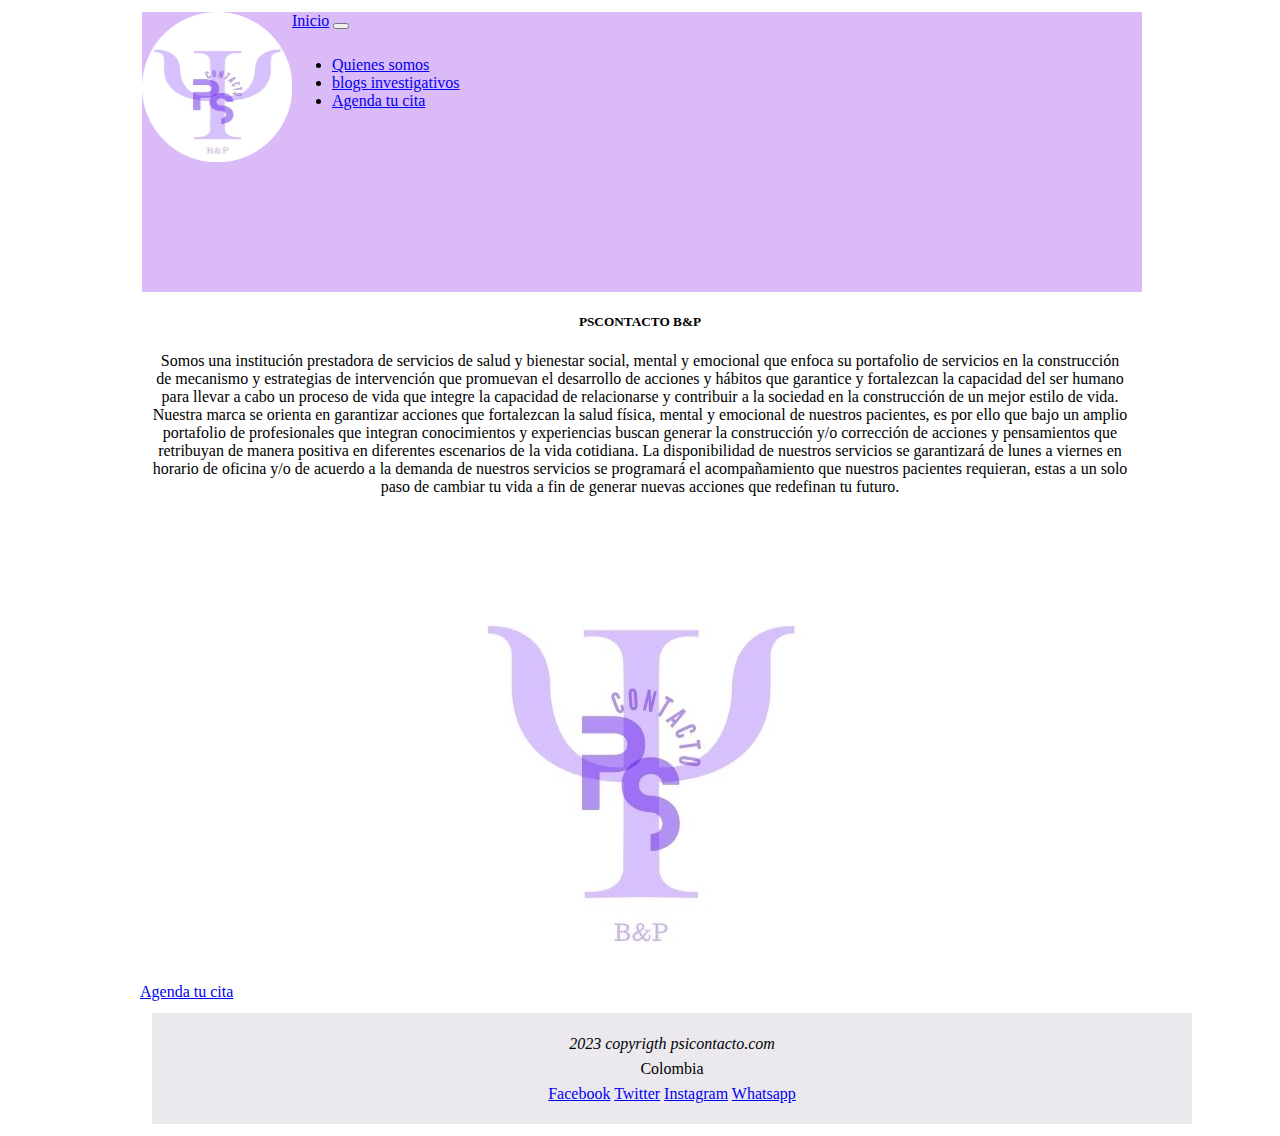
<file: quienessomos.html>
<!DOCTYPE html>
<html lang="en">

<head>
    <meta charset="UTF-8">
    <meta name="viewport" content="width=device-width, initial-scale=1.0">
    <link href="https://cdn.jsdelivr.net/npm/bootstrap@5.3.2/dist/css/bootstrap.min.css" rel="stylesheet"
        integrity="sha384-T3c6CoIi6uLrA9TneNEoa7RxnatzjcDSCmG1MXxSR1GAsXEV/Dwwykc2MPK8M2HN" crossorigin="anonymous">
    <link rel="stylesheet" href="estilos/style.css">
    <link rel="stylesheet" href="estilos/mq.css">
    <title>Psicontacto</title>

</head>
<nav class="navbar navbar-expand-lg bg-body-tertiary">
    <img class="logo" src="img/Logo-modified.png" alt="logo">
    <div class="container-fluid">
        <a class="navbar-brand" href="index.html">Inicio</a>
        <button class="navbar-toggler" type="button" data-bs-toggle="collapse" data-bs-target="#navbarNav"
            aria-controls="navbarNav" aria-expanded="false" aria-label="Toggle navigation">
            <span class="navbar-toggler-icon"></span>
        </button>
        <div class="collapse navbar-collapse" id="navbarNav">
            <ul class="navbar-nav">
                <li class="nav-item">
                    <a class="nav-link active" aria-current href="quienessomos.html">Quienes somos</a>
                </li>
                <li class="nav-item">
                    <a class="nav-link" aria-current href="blog.html">blogs investigativos</a>
                </li>
                <li class="nav-item">
                    <a class="nav-link" aria-current href="./patients/add.php">Agenda tu cita</a>
                </li>
            </ul>
        </div>
    </div>
</nav>
<!-- contenido inforacion -->
<body>
 <section class="cardin">

    <h5 class="card-title">PSCONTACTO B&P</h5>
            <p class="card-text"> Somos una institución prestadora de servicios de salud y bienestar social, mental y emocional que enfoca su portafolio de servicios en la construcción de mecanismo y estrategias de intervención que promuevan el desarrollo de acciones y hábitos que garantice y fortalezcan la capacidad del ser humano para llevar a cabo un proceso de vida que integre la capacidad de relacionarse y contribuir a la sociedad en la construcción de un mejor estilo de vida. 
              Nuestra marca se orienta en garantizar acciones que fortalezcan la salud física, mental y emocional de nuestros pacientes, es por ello que bajo un amplio portafolio de profesionales que integran conocimientos y experiencias buscan generar la construcción y/o corrección de acciones y pensamientos que retribuyan de manera positiva en diferentes escenarios de la vida cotidiana. 
              La disponibilidad de nuestros servicios se garantizará de lunes a viernes en horario de oficina y/o de acuerdo a la demanda de nuestros servicios se programará el acompañamiento que nuestros pacientes requieran, estas a un solo paso de cambiar tu vida a fin de generar nuevas acciones que redefinan tu futuro.</p>
           <img src="img/Logo-modified.png" alt="">   
 </section>

<div class="container-fluid" row="4"> <a href="./patients/add.php" class="btn btn-primary">Agenda tu cita</a></div>



    <footer class="footer">
        <address>2023 copyrigth psicontacto.com </address>
        <div> Colombia</div>
        <div>
            <a href="#"> Facebook</a>
            <a href="#"> Twitter</a>
            <a href="#"> Instagram</a>
            <a href="#"> Whatsapp</a>
        </div>
    </footer>




    <script src="https://cdn.jsdelivr.net/npm/bootstrap@5.3.2/dist/js/bootstrap.bundle.min.js"
        integrity="sha384-C6RzsynM9kWDrMNeT87bh95OGNyZPhcTNXj1NW7RuBCsyN/o0jlpcV8Qyq46cDfL"
        crossorigin="anonymous"></script>
</body>

</html>
</file>
<file: estilos/style.css>
nav {
    display: flex;
    transition: 0.15s;
    margin: 2px;
    width: 1000px;
    height: 100px;
}

nav ul li:hover {
    background-color: rgb(219, 186, 248);
    right: 5%;
    left: 5%;
}

body {
    max-width: 1000px;
    width: 100%;
    height: 100%;
    margin: 12px;
    padding-left: 10%;
    
}

.logo {
    width: 150px;
    height: 150px;
}

.contenedor {
    margin: 12px;
    width: 970px;
    padding-left: 200px;
    vertical-align: top;
}

.card {
    margin: 12px;
    width: auto;
    max-width: 1000px;
    display: inline-table;
    align-items: start;
    vertical-align: top;
}

.text-nowrap {
    padding-right: 1000px;
    background-color: rgb(233, 234, 238);
    display: block;
}

.footer {
    margin: 12px;
    width: 1000px;
    text-align:center;
    background-color: rgb(236, 233, 238);
    padding: 18px 20px;
    line-height: 25px;
}

.parrafo {
    max-width: 90px;
    display: flex
}

.img-fluid {
    margin: 50px;
    height: 100px;
    width: 200px;
    
}

.titulo {
    align-content: center;
    
}

.botones {
    display: flex;
    margin-left: 300px;
    height: 100px;
    width: 110px;
    
}

.imagenes {
    vertical-align: top;
    max-width: auto;
    display: flex;
    align-items: first baseline;
}
.clear{
    max-width: 300px;
}

.cardin{  
    margin: 12px;
    width: auto;
    height: auto;
    max-width: auto;
    border-left-color: rgb(43, 116, 226);
    text-align: center;
}


    .carousel-caption h1 {
        color: blue; /* Cambia a tu color deseado */
    }

    .carousel-caption p {
        color: rgb(0, 13, 128); /* Cambia a tu color deseado */
    }
</file>
<file: estilos/mq.css>
@media screen and (max-whidth: 831px) {
    .contenedor {
        width: 100%;
    }
}

nav {
    width: 100%;
    height: 280px;
    background-color:rgb(219, 186, 248); 
}

nav ul{
    padding-top: 10px;
    background-color:rgb(219, 186, 248);
}
</file>
